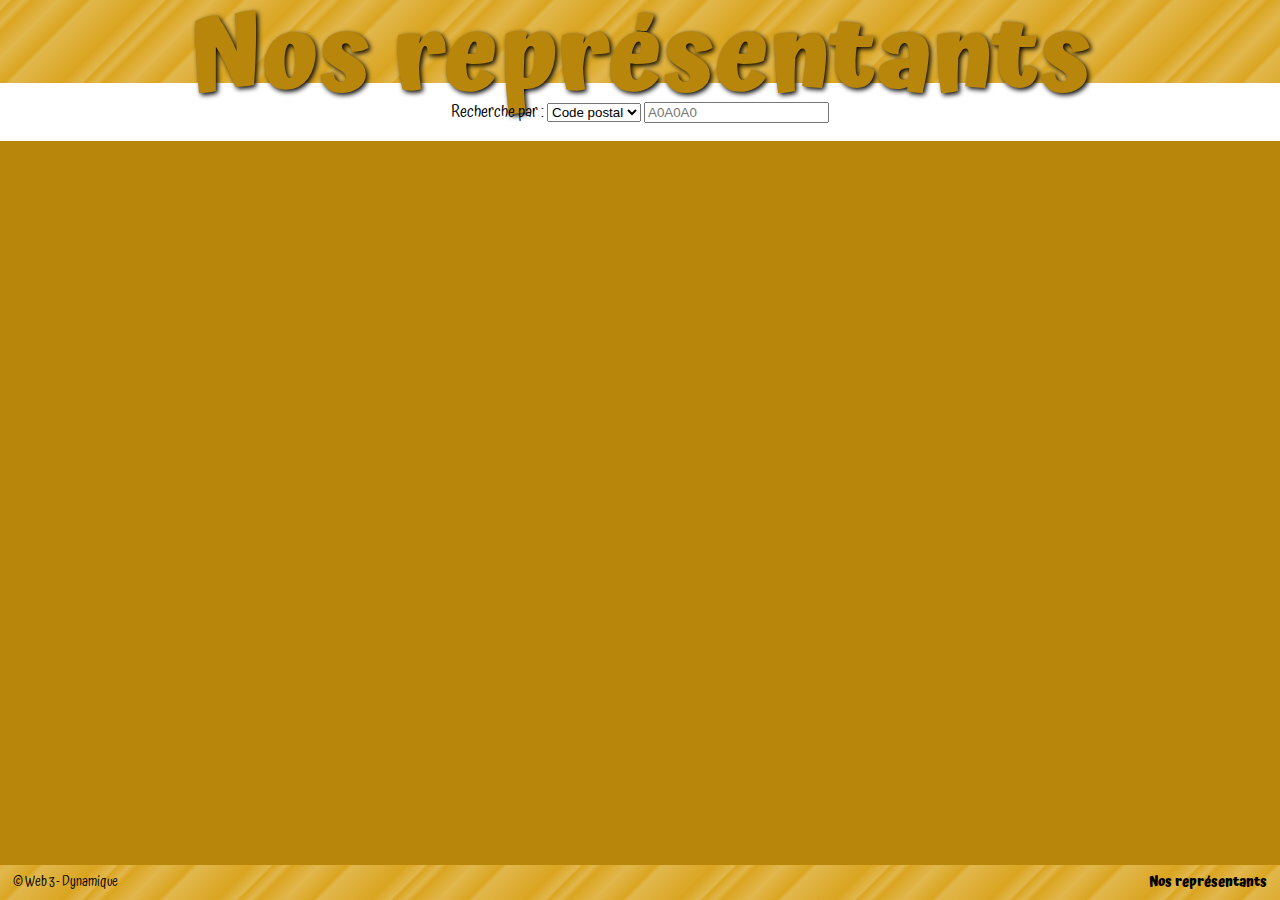
<file: index.html>
<!DOCTYPE html>
<html lang="fr">
<head>
	<meta charset="UTF-8"/>
	<title>Nos représentants</title>
	<link rel="stylesheet" href="./src/style.css"/>
	<script type="module">
		import App from "./src/App.js";
		App.load().then(() => App.main());
	</script>
</head>
<body>
	<div id="interface">
		<header><h1>Nos représentants</h1></header>
		<footer><span>&copy; Web 3 - Dynamique</span> <strong>Nos représentants</strong></footer>
		<div class="recherche">
			<form action="" id="recherche">
				<label for="type">Recherche par : </label>
				<select name="type" id="type">
					<option value="cp">Code postal</option>
				</select>
				<input required type="text" name="q" id="q" pattern="[A-Z][0-9][A-Z] *[0-9][A-Z][0-9]" placeholder="A0A0A0">
			</form>
		</div>
		<div class="body" id="app"></div>
	</div>
</body>
</html>
</file>
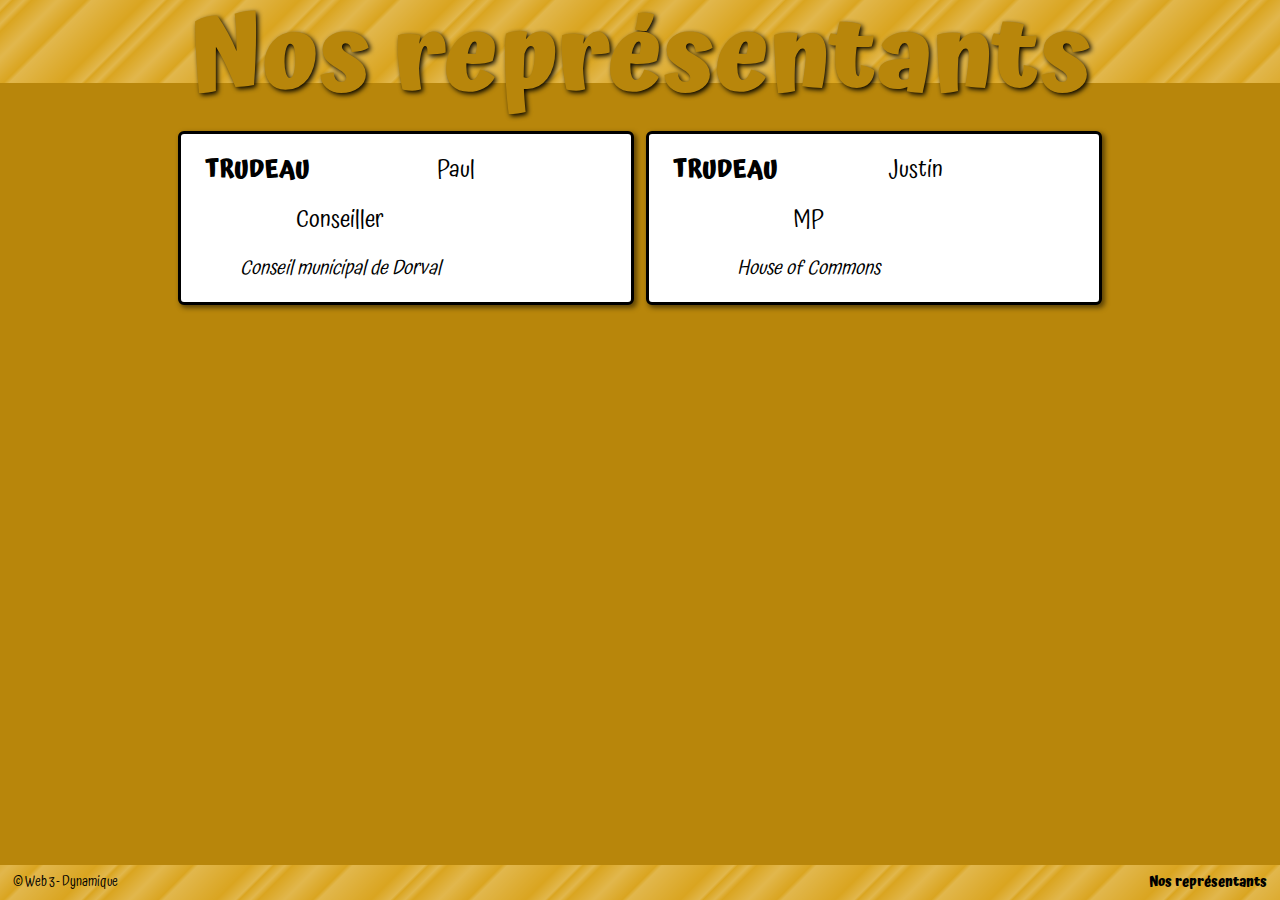
<file: resultat.html>
<!DOCTYPE html>
<html lang="fr">

<head>
	<meta charset="UTF-8" />
	<title>Nos représentants</title>
	<link rel="stylesheet" href="./src/style.css" />
</head>

<body>
	<div id="interface">
		<header>
			<h1>Nos représentants</h1>
		</header>
		<footer><span>&copy; Web 3 - Dynamique</span> <strong>Nos représentants</strong></footer>
		<div class="body" id="app">
			<div class="list">
				<div class="person">
					<a class="email" href="#mailto:ptrudeau@ville.dorval.qc.ca">
						<span class="last_name">Trudeau</span>
						<span class="first_name">Paul</span>
					</a>
					<span class="elected_office">Conseiller</span>
					<span class="representative_set_name">Conseil municipal de Dorval</span>
					<span class="img" style="background-image: url(https://www.ville.dorval.qc.ca/medias/images/fr/cite/Trudeau.jpg);" title="Paul Trudeau"></span>
				</div>
				<div class="person">
					<a class="email" href="#mailto:justin.trudeau@parl.gc.ca">
						<span class="last_name">Trudeau</span>
						<span class="first_name">Justin</span>
					</a>
					<span class="elected_office">MP</span><span class="representative_set_name">House of Commons</span>
					<span class="img" style="background-image: url(http://www.ourcommons.ca/Parliamentarians/Images/OfficialMPPhotos/42/TrudeauJustin_LIB.jpg);" title="Justin Trudeau"></span>
				</div>
			</div>
		</div>
	</div>
</body>

</html>
</file>
<file: src/style.css>
@import url("https://fonts.googleapis.com/css?family=Atma:300,400,500,600,700&display=swap");
html {
  height: 100%;
  font-size: 16px;
  font-family: "Passion One", "Atma", arial;
}

body {
  height: 100%;
  margin: 0;
}

#interface {
  min-height: 100%;
  display: -webkit-box;
  display: -ms-flexbox;
  display: flex;
  -webkit-box-orient: vertical;
  -webkit-box-direction: normal;
      -ms-flex-direction: column;
          flex-direction: column;
}

#interface > header, #interface > footer {
  -webkit-box-flex: 0;
      -ms-flex: 0 1 auto;
          flex: 0 1 auto;
  padding: .5em 1em;
  background-color: #EEE;
  display: -webkit-box;
  display: -ms-flexbox;
  display: flex;
  -webkit-box-pack: justify;
      -ms-flex-pack: justify;
          justify-content: space-between;
  background-color: goldenrod;
  background-image: repeating-linear-gradient(-45deg, rgba(255, 255, 255, 0.2) 18pt, rgba(255, 255, 255, 0) 21pt, rgba(255, 255, 255, 0.2) 36pt, rgba(255, 255, 255, 0) 50pt, rgba(255, 255, 255, 0.2) 54pt, rgba(255, 255, 255, 0) 60pt, rgba(255, 255, 255, 0.2) 62pt, rgba(255, 255, 255, 0) 72pt, rgba(255, 255, 255, 0.2) 100pt);
  -webkit-animation: shines infinite;
          animation: shines infinite;
}

#interface > header {
  -webkit-box-ordinal-group: -999;
      -ms-flex-order: -1000;
          order: -1000;
  color: darkgoldenrod;
  text-shadow: 0.1em 0.1em 0.3em black;
}

#interface > header h1 {
  line-height: 1;
  font-weight: 900;
  margin: 0;
  margin-bottom: -.35em;
  position: relative;
  font-size: 8vw;
  text-align: center;
  -ms-grid-column-align: center;
      justify-self: center;
  -webkit-box-flex: 1;
      -ms-flex: 1 0 auto;
          flex: 1 0 auto;
}

#interface > footer {
  -webkit-box-ordinal-group: 1001;
      -ms-flex-order: 1000;
          order: 1000;
  font-size: smaller;
}

#interface > .body {
  -webkit-box-flex: 1;
      -ms-flex: 1 0 auto;
          flex: 1 0 auto;
}

#interface > .recherche {
  display: -webkit-box;
  display: -ms-flexbox;
  display: flex;
  -webkit-box-pack: center;
      -ms-flex-pack: center;
          justify-content: center;
  padding-top: 1em;
  padding-bottom: 1em;
}

#interface > .recherche form {
  position: relative;
}

#app {
  background-color: darkgoldenrod;
  padding: 1em;
  padding-top: 3em;
  -webkit-box-pack: center;
      -ms-flex-pack: center;
          justify-content: center;
  -webkit-box-align: center;
      -ms-flex-align: center;
          align-items: center;
}

span.img {
  display: block;
  width: 5em;
  height: 5em;
  border-radius: .5em;
  background-repeat: no-repeat;
  background-size: cover;
  background-position: center 25%;
}

div.list {
  display: -ms-grid;
  display: grid;
  gap: .5em;
  font-size: 24px;
  -webkit-box-pack: center;
      -ms-flex-pack: center;
          justify-content: center;
  -ms-grid-columns: (38ch)[auto-fit];
      grid-template-columns: repeat(auto-fit, 38ch);
}

div.list > * {
  background-color: white;
  border: solid;
  border-radius: .25em;
  padding: 1em;
  -webkit-box-shadow: 0.1em 0.1em 0.2em rgba(0, 0, 0, 0.5);
          box-shadow: 0.1em 0.1em 0.2em rgba(0, 0, 0, 0.5);
}

div.person {
  display: -ms-grid;
  display: grid;
  gap: 0 1ch;
  -ms-grid-columns: 1fr auto;
      grid-template-columns: 1fr auto;
  -ms-grid-rows: auto 1fr auto;
      grid-template-rows: auto 1fr auto;
      grid-template-areas: "nom photo" "role photo" "lieu photo";
  line-height: 1;
}

div.person a.email {
  -ms-grid-row: 1;
  -ms-grid-column: 1;
  grid-area: nom;
  display: -ms-grid;
  display: grid;
  -webkit-box-pack: justify;
      -ms-flex-pack: justify;
          justify-content: space-between;
  -ms-grid-columns: auto auto;
      grid-template-columns: auto auto;
}

div.person a.email .separateur::before {
  content: ", ";
}

div.person a {
  color: inherit;
  text-decoration: inherit;
}

div.person .elected_office {
  -ms-grid-row: 2;
  -ms-grid-column: 1;
  grid-area: role;
  -ms-flex-item-align: center;
      -ms-grid-row-align: center;
      align-self: center;
  -ms-grid-column-align: center;
      justify-self: center;
  text-align: center;
}

div.person .last_name {
  text-transform: uppercase;
  font-weight: bold;
}

div.person .representative_set_name {
  -ms-grid-row: 3;
  -ms-grid-column: 1;
  grid-area: lieu;
  -ms-flex-item-align: end;
      align-self: flex-end;
  font-style: italic;
  font-size: smaller;
  text-align: center;
}

div.person .img {
  -ms-grid-row: 1;
  -ms-grid-row-span: 3;
  -ms-grid-column: 2;
  grid-area: photo;
}

.representative_sets {
  margin: 0;
  padding: 0;
  list-style-type: none;
}

.representative_sets li {
  border: 2px solid red;
}
/*# sourceMappingURL=style.css.map */
</file>
